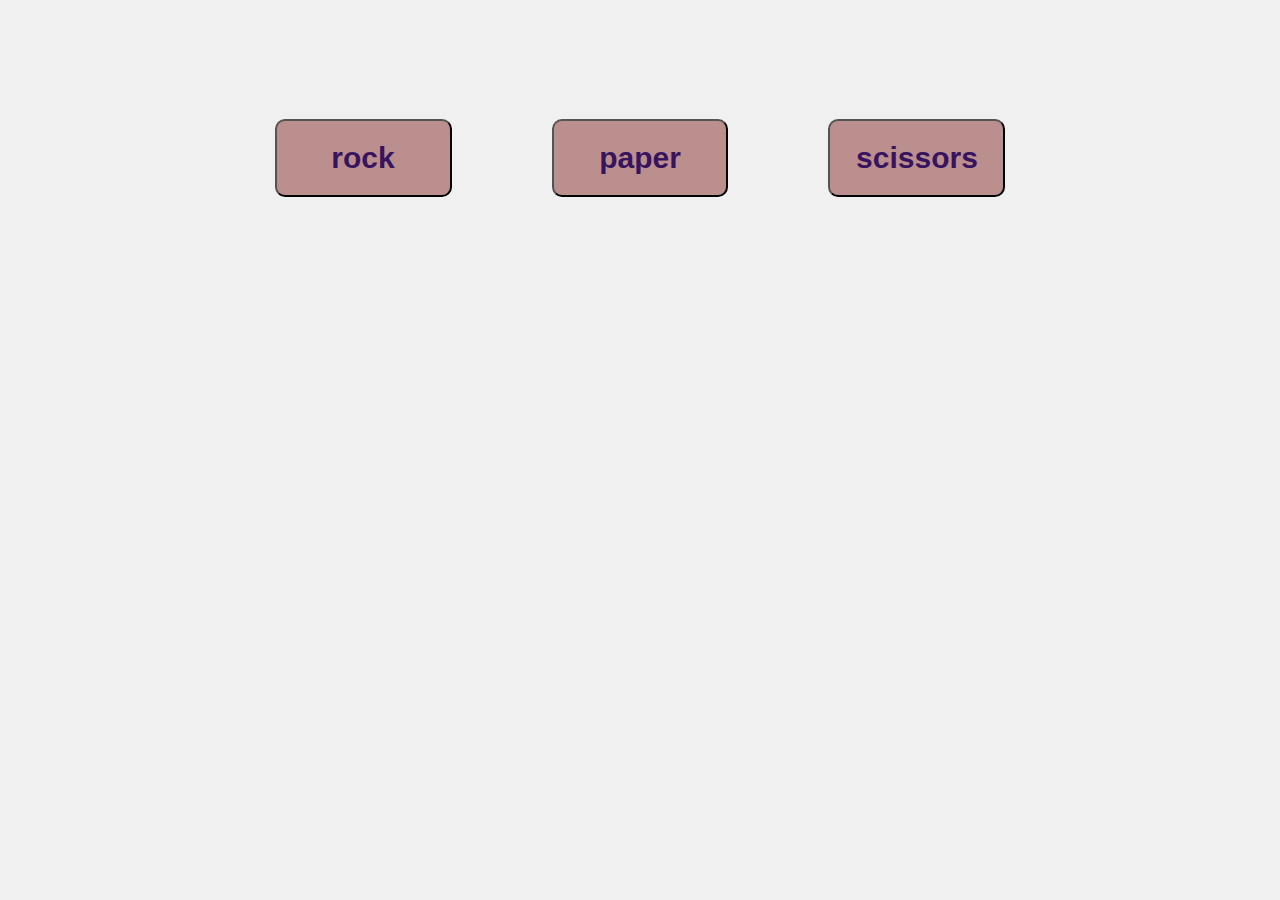
<file: index.html>
<!DOCTYPE html>
<html lang="en">
<head>
    <meta charset="UTF-8">
    <meta name="viewport" content="width=device-width, initial-scale=1.0">
    <title>Rock | Paper | Scissor </title>
    <link rel="stylesheet" href="style.css">
</head>
<body>
    <div id = "buttons">    
    </div>
    <div id = "results">

    </div>
    <script src="scripts/rps.js"></script>
</body>
</html>
</file>
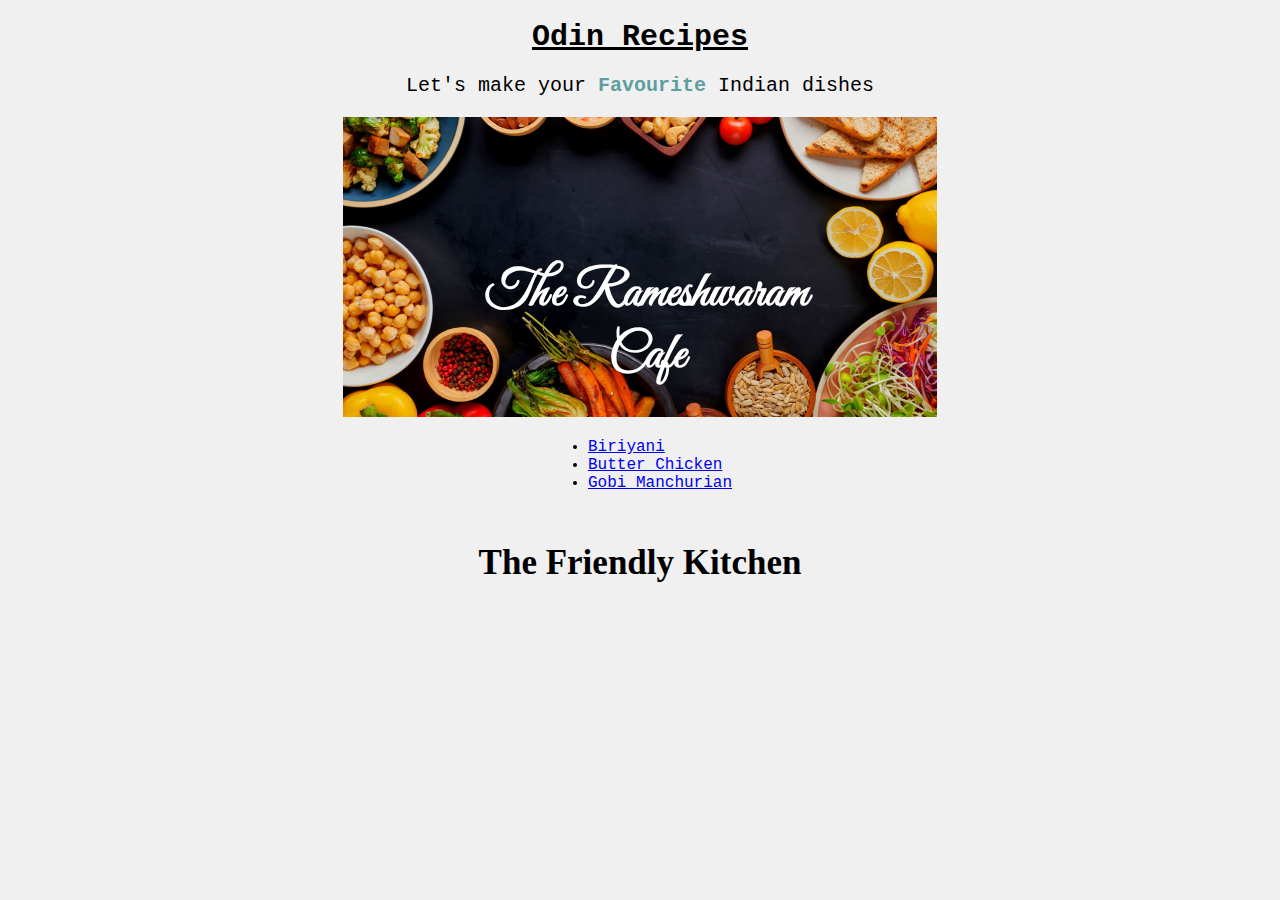
<file: default.html>
<!DOCTYPE html>
<html lang = "en">
<head>
    <meta charset="utf-8">
    <link rel = "stylesheet" href = "style.css">
    <title>Recipes</title>
    <link rel="preconnect" href="https://fonts.googleapis.com">
    <link rel="preconnect" href="https://fonts.gstatic.com" crossorigin>
    <link href="https://fonts.googleapis.com/css2?family=Great+Vibes&display=swap" rel="stylesheet">
</head>
<body>
    <h1 class = "title" >Odin Recipes</h1>
    <p class = "title-p">Let's make your <strong>Favourite</strong> Indian dishes</p>
    <img class = "image" src="food-items-landing.jpg">

    <div class = "container">
    <ul class = "lists">
        <li><a href="recipes/biriyani.html">Biriyani</a></li>
        <li><a href="recipes/butter_chicken.html">Butter Chicken</a></li>
        <li><a href="recipes/gobi.html">Gobi Manchurian</a></li>
    </ul>
    </div>

    <div id = "ftext" >
        <h5>The Rameshwaram <br>Cafe</h5>
    </div>

    <h3>The Friendly Kitchen</h3>
    
</body>
</html>
</file>
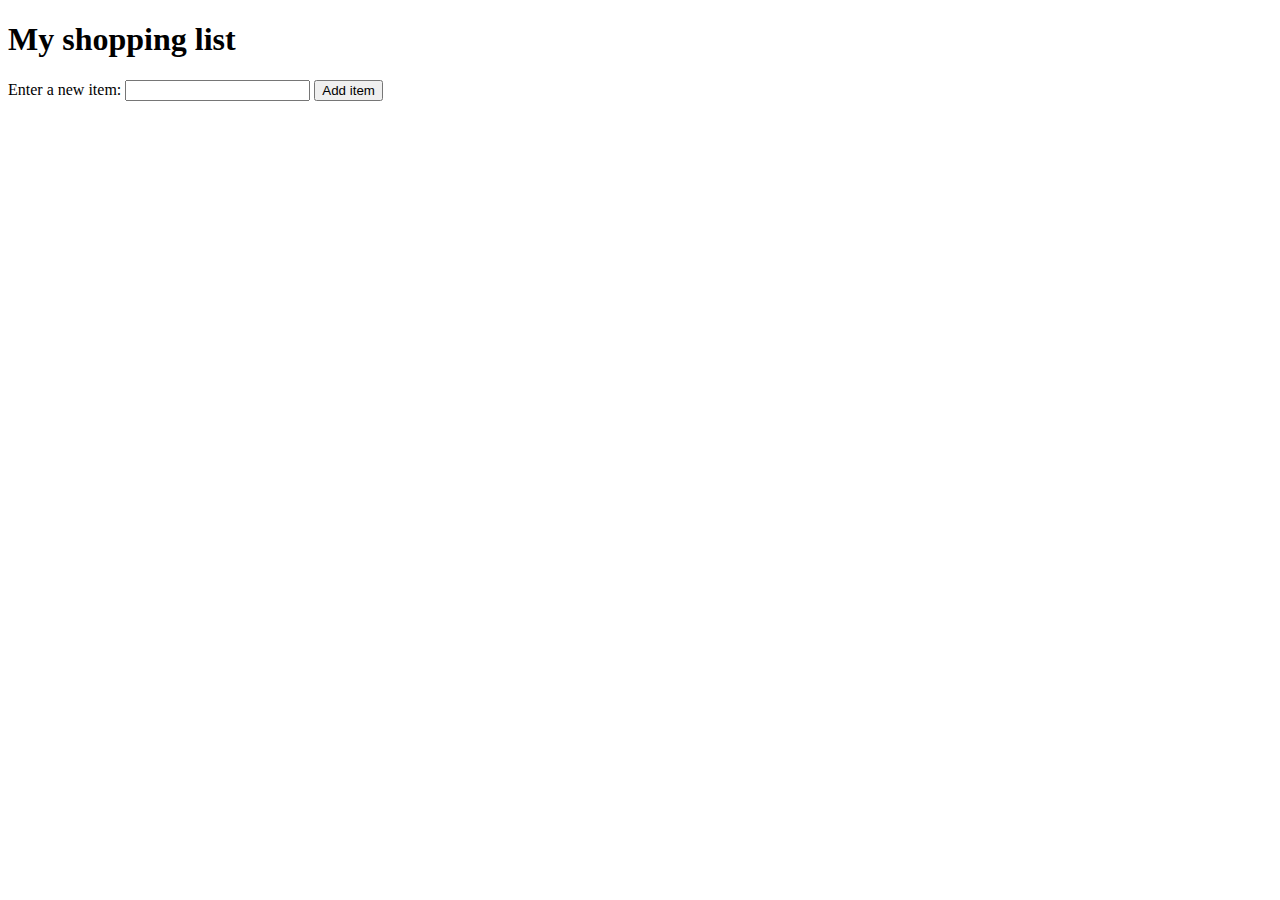
<file: javascipt.html>
<!DOCTYPE html>
<html lang="en-US">
  <head>
    <meta charset="utf-8">
    <meta name="viewport" content="width=device-width, initial-scale=1.0">
    <title>Shopping list example</title>
    <style>
      li {
        margin-bottom: 10px;
      }

      li button {
        font-size: 12px;
        margin-left: 20px;
        color: #666;
      }
    </style>
  </head>
  <body>

    <h1>My shopping list</h1>

    <div>
      <label for="item">Enter a new item:</label>
      <input type="text" name="item" id="item">
      <button id = "button">Add item</button>
    </div>

    <ul>

    </ul>

    <script src="scripts/script.js">

    </script>
  </body>
</html>
</file>
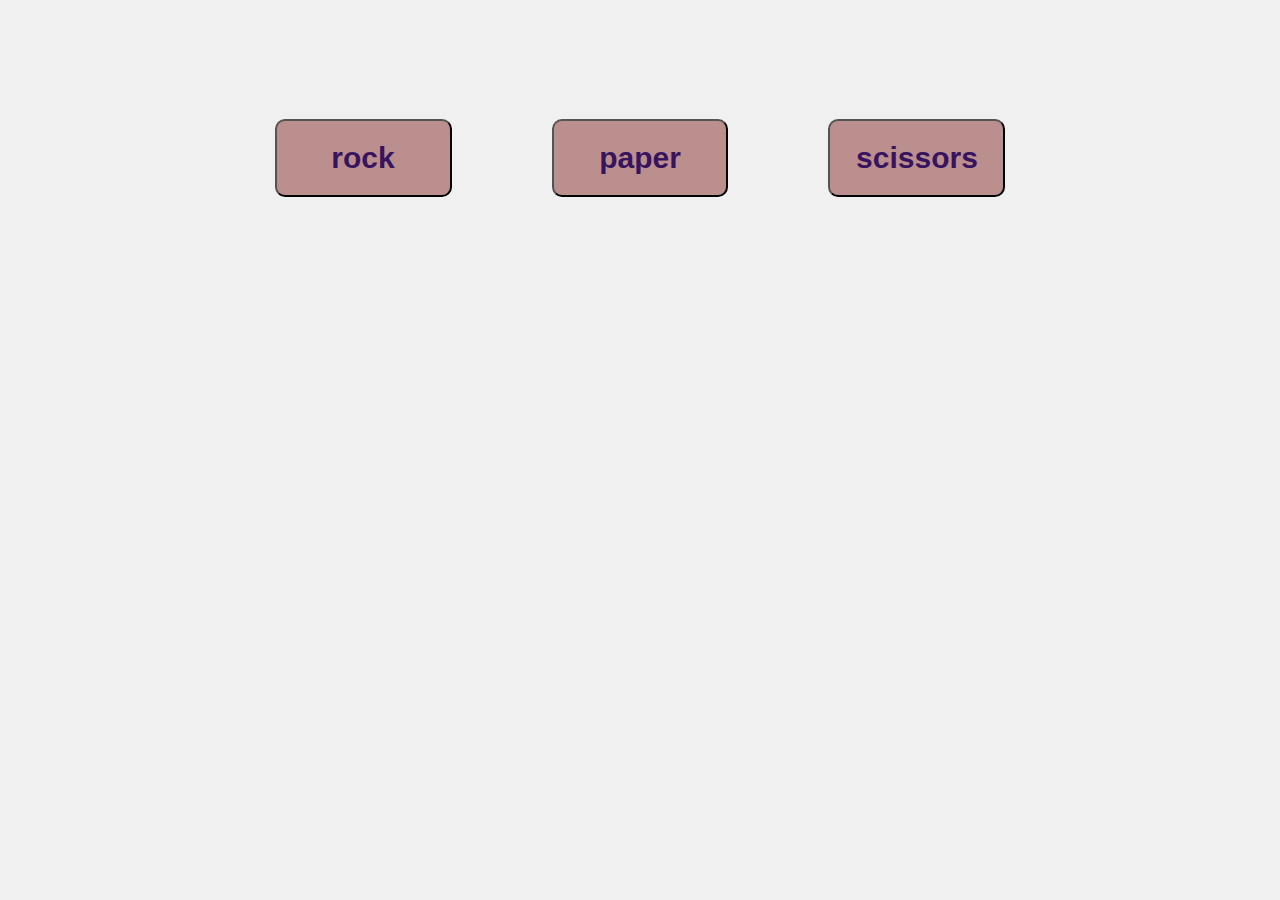
<file: new.html>
<!DOCTYPE html>
<html lang="en">
<head>
    <meta charset="UTF-8">
    <meta name="viewport" content="width=device-width, initial-scale=1.0">
    <title>Document</title>
    <link rel="stylesheet" href="style.css">
</head>
<body>
    <div id = "buttons">    
    </div>
    <div id = "results">

    </div>
    <script src="scripts/rps.js"></script>
</body>
</html>
</file>
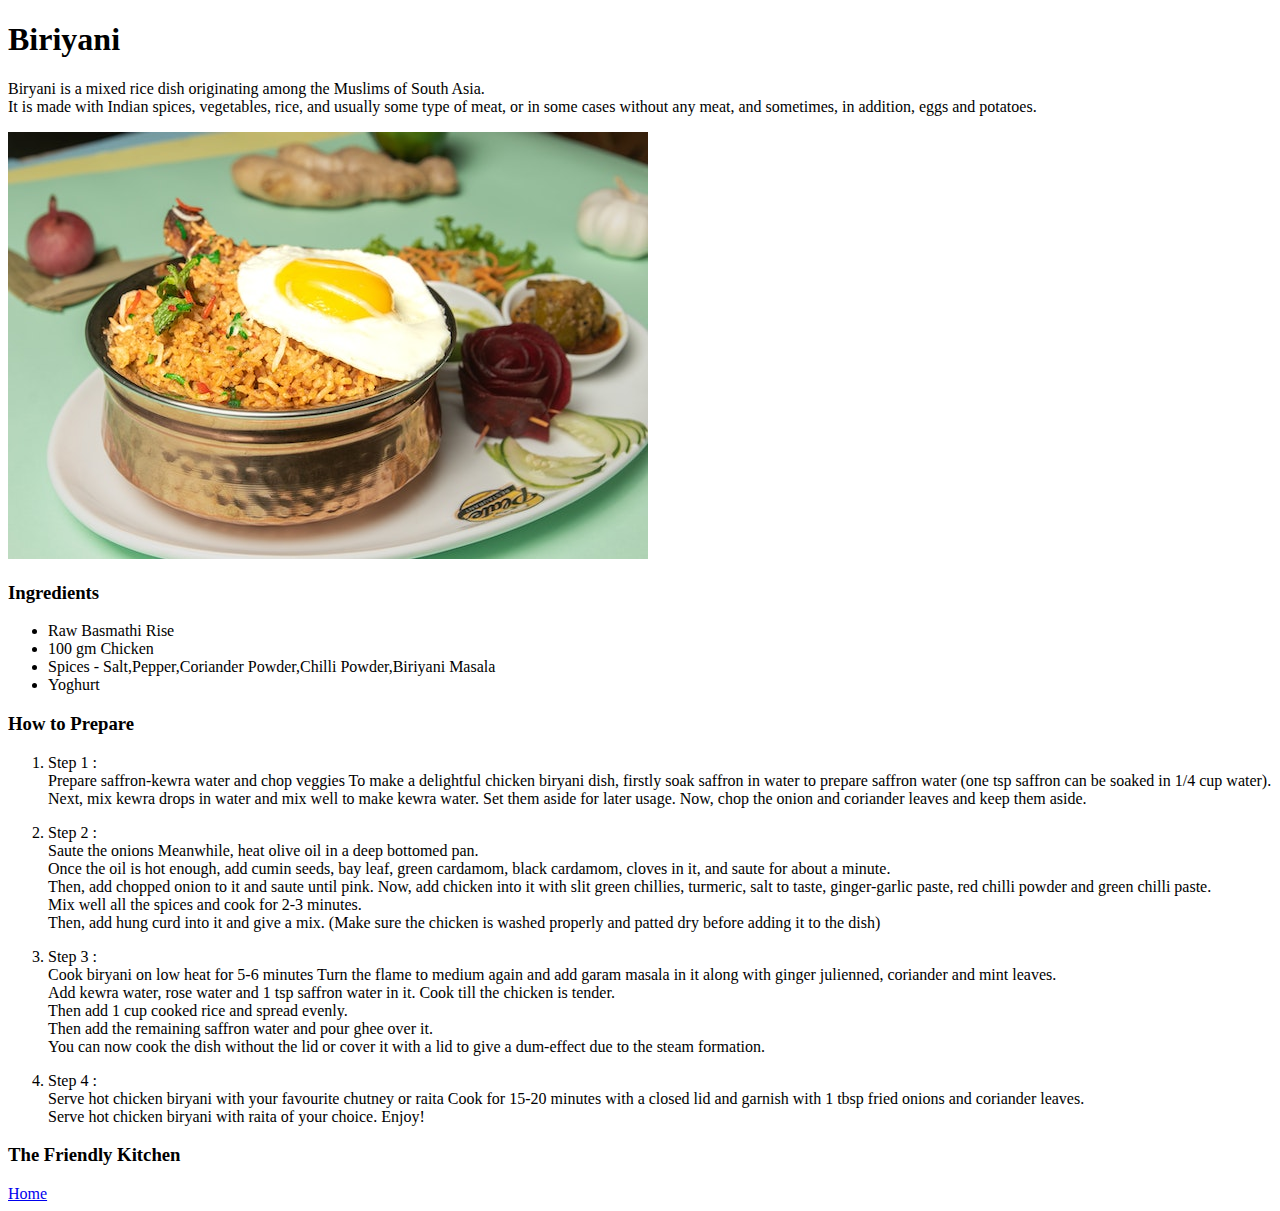
<file: recipes/biriyani.html>
<!DOCTYPE html>
<html lang = "en">
<head>
    <meta charset="utf-8">
    <title>Biriyani</title>
</head>
<body>
    <h1>Biriyani</h1>
    <p>Biryani is a mixed rice dish originating among the Muslims of South Asia.<br> It is made with Indian spices, vegetables, rice, and usually some type of meat, or in some cases without any meat, and sometimes, in addition, eggs and potatoes.</p>
    <img src="biriyani.jpg">
    <h3>Ingredients</h3>
    <ul>
        <li>Raw Basmathi Rise</li>
        <li>100 gm Chicken</li>
        <li>Spices - Salt,Pepper,Coriander Powder,Chilli Powder,Biriyani Masala</li>
        <li>Yoghurt</li>
    </ul>
    <h3>How to Prepare</h3>
    <ol>
        <li>
            <p>Step 1 : <br> Prepare saffron-kewra water and chop veggies

            To make a delightful chicken biryani dish, firstly soak saffron in water to prepare saffron water (one tsp saffron can be soaked in 1/4 cup water). <br> Next, mix kewra drops in water and mix well to make kewra water. Set them aside for later usage. Now, chop the onion and coriander leaves and keep them aside.</p>
        </li>
        <li>
            <p>Step 2 : <br> Saute the onions

                Meanwhile, heat olive oil in a deep bottomed pan.<br> Once the oil is hot enough, add cumin seeds, bay leaf, green cardamom, black cardamom, cloves in it, and saute for about a minute. <br> 
                Then, add chopped onion to it and saute until pink. Now, add chicken into it with slit green chillies, turmeric, salt to taste, ginger-garlic paste, red chilli powder and green chilli paste. <br> Mix well all the spices and cook for 2-3 minutes.<br> Then, add hung curd into it and give a mix. (Make sure the chicken is washed properly and patted dry before adding it to the dish) </p>
        </li>
        <li>
            <p>Step 3 : <br> Cook biryani on low heat for 5-6 minutes

                Turn the flame to medium again and add garam masala in it along with ginger julienned, coriander and mint leaves. <br> Add kewra water, rose water and 1 tsp saffron water in it. Cook till the chicken is tender.<br> Then add 1 cup cooked rice and spread evenly.<br> Then add the remaining saffron water and pour ghee over it.<br> You can now cook the dish without the lid or cover it with a lid to give a dum-effect due to the steam formation.</p>
        </li>
        <li>
            <p>
                Step 4 : <br> Serve hot chicken biryani with your favourite chutney or raita

                Cook for 15-20 minutes with a closed lid and garnish with 1 tbsp fried onions and coriander leaves. <br> Serve hot chicken biryani with raita of your choice. Enjoy!
            </p>
        </li>
    </ol>

    <h3>The Friendly Kitchen</h3>
    <a href="../index.html">Home</a>
    
</body>
</html>
</file>
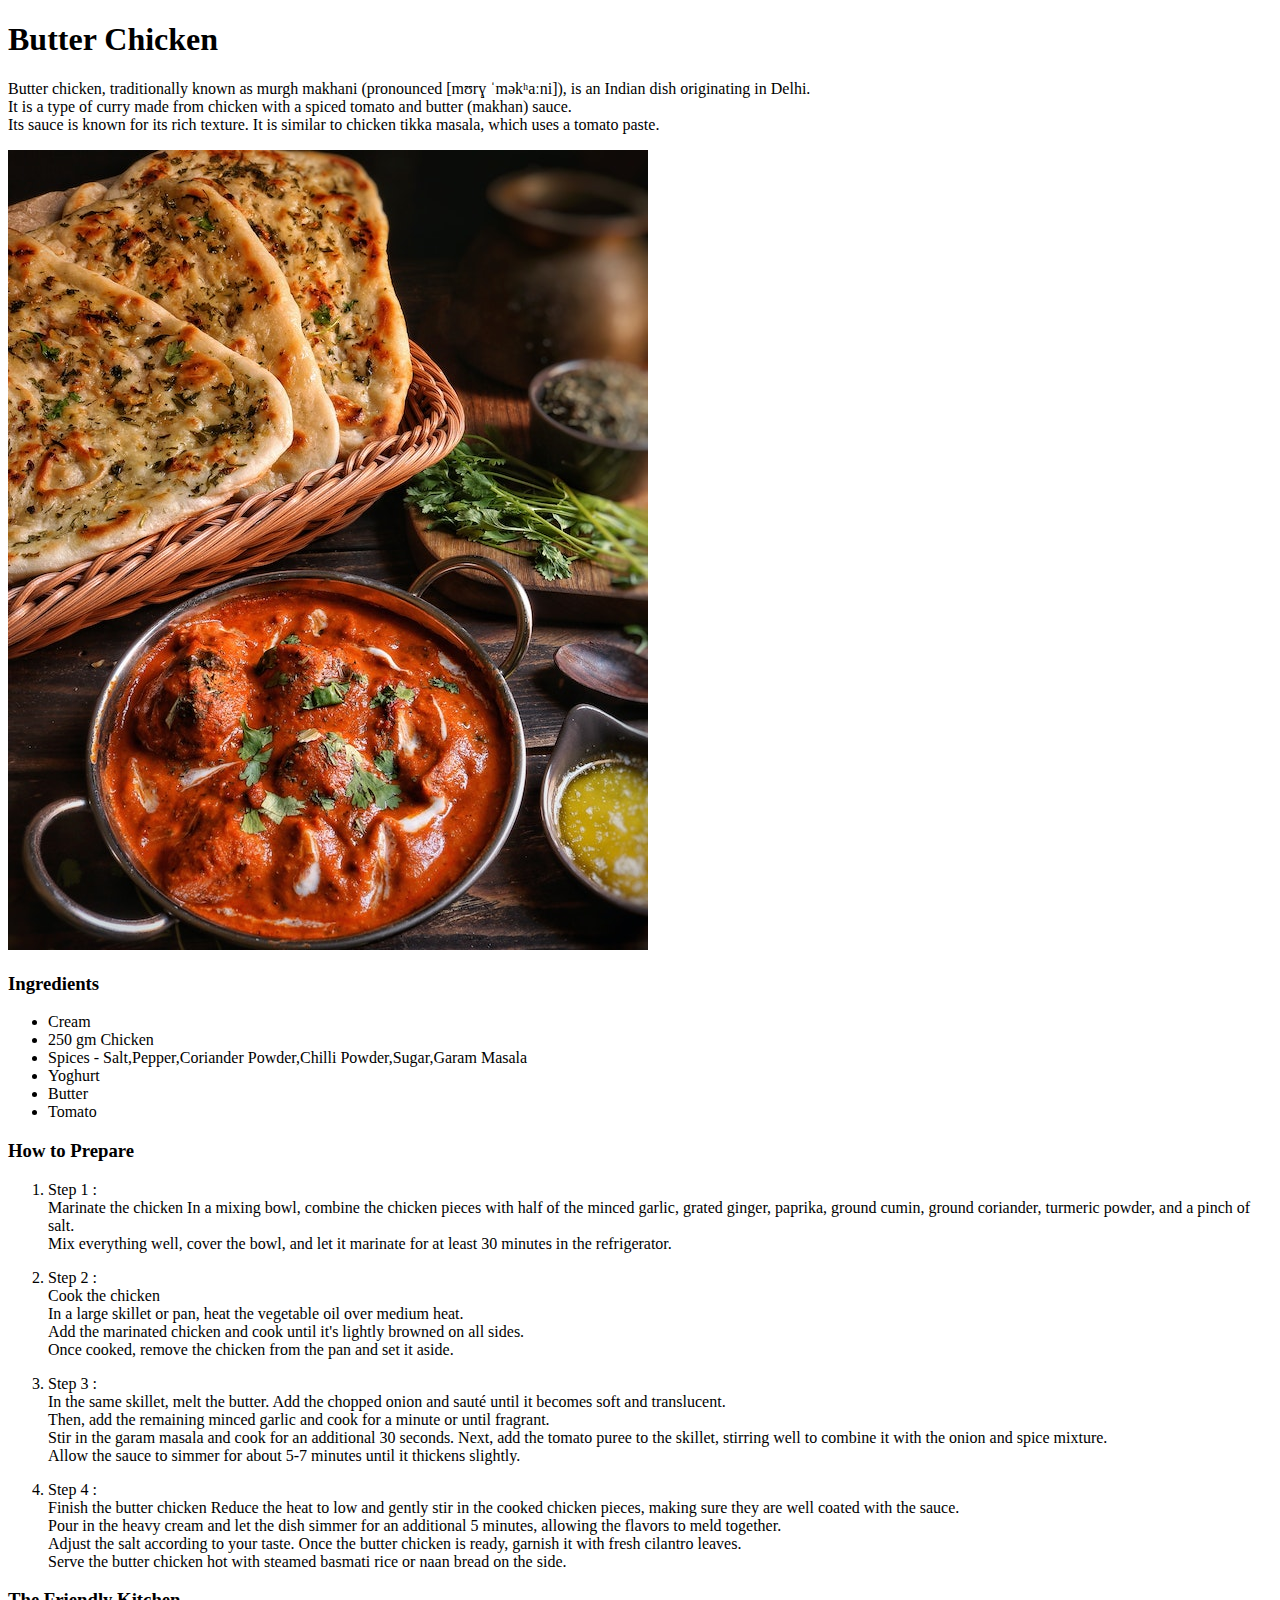
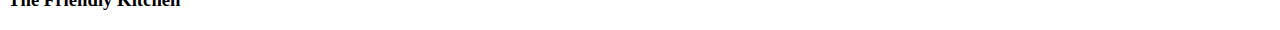
<file: recipes/butter_chicken.html>
<!DOCTYPE html>
<html lang = "en">
<head>
    <meta charset="utf-8">
    <title>Butter Chicken</title>
</head>
<body>
    <h1>Butter Chicken</h1>
    <p>Butter chicken, traditionally known as murgh makhani (pronounced [mʊrɣ ˈməkʰaːni]), is an Indian dish originating in Delhi.<br> It is a type of curry made from chicken with a spiced tomato and butter (makhan) sauce. <br>Its sauce is known for its rich texture. It is similar to chicken tikka masala, which uses a tomato paste.</p>
    <img src="Butterchicken.jpg">
    <h3>Ingredients</h3>
    <ul>
        <li>Cream</li>
        <li>250 gm Chicken</li>
        <li>Spices - Salt,Pepper,Coriander Powder,Chilli Powder,Sugar,Garam Masala</li>
        <li>Yoghurt</li>
        <li>Butter</li>
        <li>Tomato</li>
    </ul>
    <h3>How to Prepare</h3>
    <ol>
        <li>
            <p>Step 1 : <br> Marinate the chicken
                In a mixing bowl, combine the chicken pieces with half of the minced garlic, grated ginger, paprika, ground cumin, ground coriander, turmeric powder, and a pinch of salt. <br>Mix everything well, cover the bowl, and let it marinate for at least 30 minutes in the refrigerator.</p>
        </li>
        <li>
            <p>Step 2 : <br> Cook the chicken<br>
                In a large skillet or pan, heat the vegetable oil over medium heat. <br> Add the marinated chicken and cook until it's lightly browned on all sides.<br> Once cooked, remove the chicken from the pan and set it aside.</p>
        </li>
        <li>
            <p>Step 3 : <br> In the same skillet, melt the butter. Add the chopped onion and sauté until it becomes soft and translucent. <br>Then, add the remaining minced garlic and cook for a minute or until fragrant. <br>Stir in the garam masala and cook for an additional 30 seconds.

                Next, add the tomato puree to the skillet, stirring well to combine it with the onion and spice mixture. <br>Allow the sauce to simmer for about 5-7 minutes until it thickens slightly.</p>
        </li>
        <li>
            <p>
                Step 4 : <br>  Finish the butter chicken
                Reduce the heat to low and gently stir in the cooked chicken pieces, making sure they are well coated with the sauce.<br> Pour in the heavy cream and let the dish simmer for an additional 5 minutes, allowing the flavors to meld together. <br>Adjust the salt according to your taste.
                
                Once the butter chicken is ready, garnish it with fresh cilantro leaves.<br> Serve the butter chicken hot with steamed basmati rice or naan bread on the side.
            </p>
        </li>
    </ol>

    <h3>The Friendly Kitchen</h3>
    
</body>
</html>
</file>
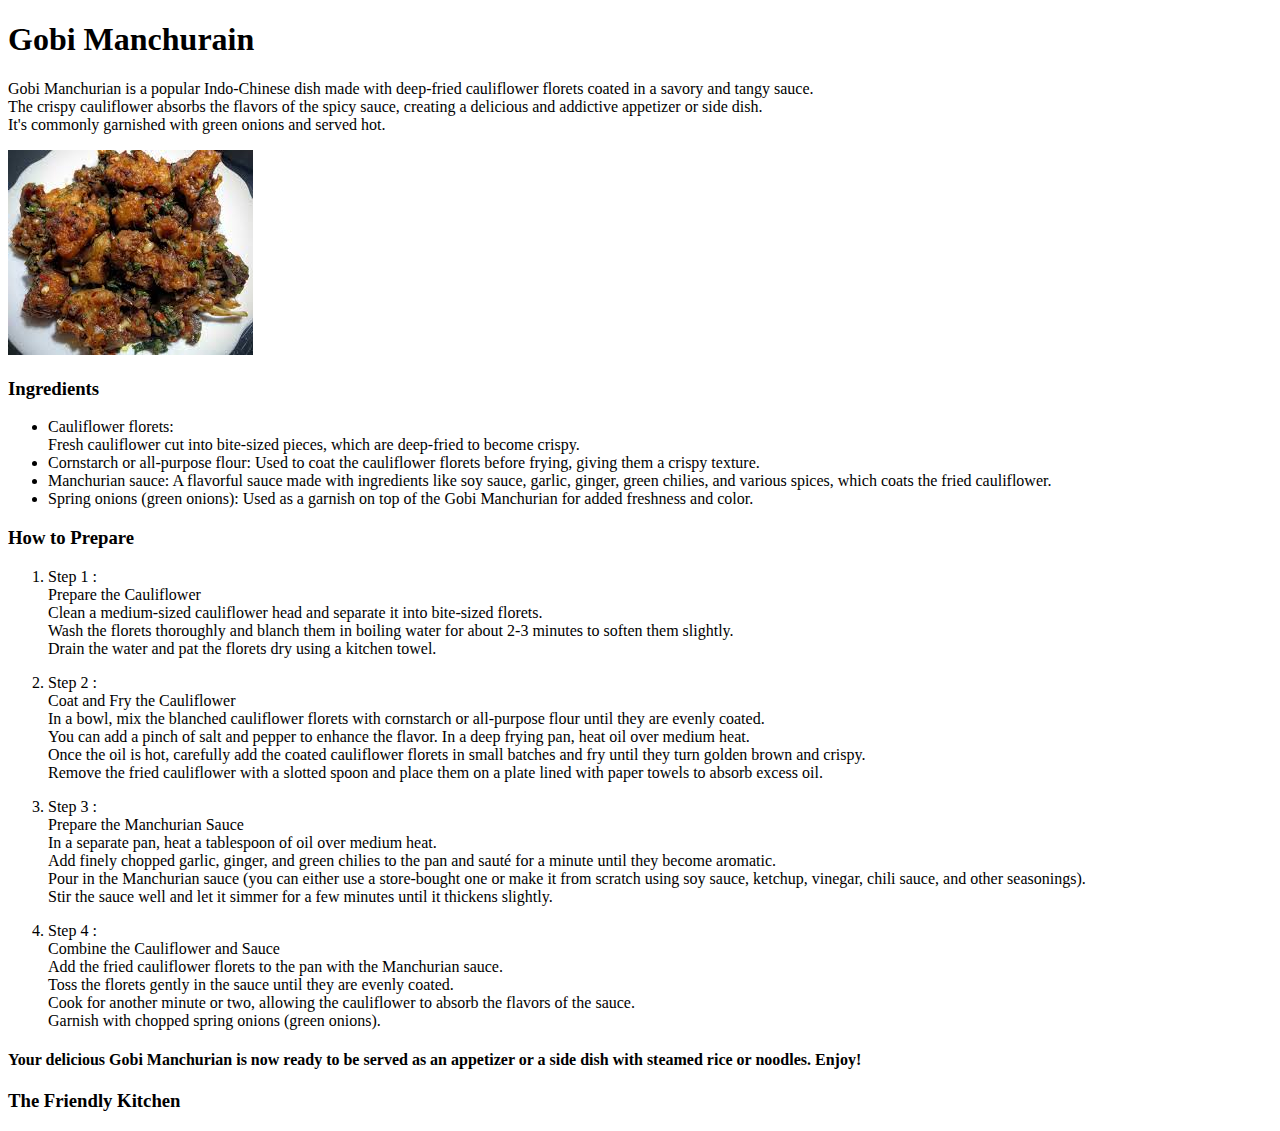
<file: recipes/gobi.html>
<!DOCTYPE html>
<html lang = "en">
<head>
    <meta charset="utf-8">
    <title>Gobi</title>
</head>
<body>
    <h1>Gobi Manchurain</h1>
    <p>Gobi Manchurian is a popular Indo-Chinese dish made with deep-fried cauliflower florets coated in a savory and tangy sauce.<br> The crispy cauliflower absorbs the flavors of the spicy sauce, creating a delicious and addictive appetizer or side dish. <br>It's commonly garnished with green onions and served hot.</p>
    <img src="gobi.jpg">
    <h3>Ingredients</h3>
    <ul>
        <li>Cauliflower florets: <br> Fresh cauliflower cut into bite-sized pieces, which are deep-fried to become crispy.</li>
        <li>Cornstarch or all-purpose flour: Used to coat the cauliflower florets before frying, giving them a crispy texture.</li>
        <li>Manchurian sauce: A flavorful sauce made with ingredients like soy sauce, garlic, ginger, green chilies, and various spices, which coats the fried cauliflower.</li>
        <li>Spring onions (green onions): Used as a garnish on top of the Gobi Manchurian for added freshness and color.</li>
    </ul>
    <h3>How to Prepare</h3>
    <ol>
        <li>
            <p>Step 1 : <br> Prepare the Cauliflower<br>

                Clean a medium-sized cauliflower head and separate it into bite-sized florets.<br>
                Wash the florets thoroughly and blanch them in boiling water for about 2-3 minutes to soften them slightly.<br>
                Drain the water and pat the florets dry using a kitchen towel.</p>
        </li>
        <li>
            <p>Step 2 : <br> Coat and Fry the Cauliflower<br>

                In a bowl, mix the blanched cauliflower florets with cornstarch or all-purpose flour until they are evenly coated. <br>You can add a pinch of salt and pepper to enhance the flavor.
                In a deep frying pan, heat oil over medium heat.<br> Once the oil is hot, carefully add the coated cauliflower florets in small batches and fry until they turn golden brown and crispy.<br>
                Remove the fried cauliflower with a slotted spoon and place them on a plate lined with paper towels to absorb excess oil.</p>
        </li>
        <li>
            <p>Step 3 : <br> Prepare the Manchurian Sauce<br>

                In a separate pan, heat a tablespoon of oil over medium heat.<br>
                Add finely chopped garlic, ginger, and green chilies to the pan and sauté for a minute until they become aromatic.<br>
                Pour in the Manchurian sauce (you can either use a store-bought one or make it from scratch using soy sauce, ketchup, vinegar, chili sauce, and other seasonings).<br>
                Stir the sauce well and let it simmer for a few minutes until it thickens slightly.</p>
        </li>
        <li>
            <p>
                Step 4 : <br>  Combine the Cauliflower and Sauce<br>

                Add the fried cauliflower florets to the pan with the Manchurian sauce.<br>
                Toss the florets gently in the sauce until they are evenly coated.<br>
                Cook for another minute or two, allowing the cauliflower to absorb the flavors of the sauce.<br>
                Garnish with chopped spring onions (green onions).
            </p>
        </li>
    </ol>

    <h4>Your delicious Gobi Manchurian is now ready to be served as an appetizer or a side dish with steamed rice or noodles. Enjoy!</h4>
    <h3>The Friendly Kitchen</h3>
    
</body>
</html>
</file>
<file: style.css>
@font-face {
    font-family: "Yanone Kaffeesatz";
    src: url("../fonts/YanoneKaffeesatz-Regular.ttf");
}


body{
    font-family: 'Courier New', Courier, monospace;
    background-color: #f0f0f0;
}



.image{
    height: 300px;
    width: 100% ;
    object-fit: contain;
}


.title{
    font-size: 30px;
    text-align: center;
    font-weight:bold;
    text-decoration-line:underline;

}

.title-p{
    text-align: center;
    font-size: 20px;
}


.container{
    align-items: center;
    text-align: center;
}

.lists{
    display: inline-block;
    text-align: left;
}

h3 {
    font-family:Cambria, Cochin, Georgia, Times, 'Times New Roman', serif;
    text-align: center;
    font-size: 35px;
}

h3:hover{
    transform: scale(1.3);
    transition: ease-in-out;
}

strong{
    color: cadetblue;
}

#ftext {
    position: absolute;
    text-align: center;
    color: white;
    font-size: 60px;
    top: 20%;
    left: 38%;
    font-family: "Great Vibes", cursive;
    font-weight: 400;
    font-style: normal;
    /*filter: blur(8px);  */
}

#ftext:hover {
    transform: scale(1.2);
    transition:ease-in-out,1s;
}

#buttons{
    display: flex;
    justify-content: center;
    gap: 100px;
    
    align-items: center;
    height: 300px;
    flex-direction: row;

}
button{
    align-self: center;
    width: 14%;
    height: 78px;
    font-size: 30px;
    font-weight: bolder;
    background-color: rosybrown;
    border-radius: 10px;
    color: #38135e;
}

#results{
    display: flex;
    flex-direction: column;
    align-items: center;
    justify-content: center;
    gap:8px;
}

.roundresult{
    width: 50%;
    text-align: center;
    border-radius: 10px;
    height: 20px;
}


.FinalResult{
    font-size: 123px;
    font-weight: bold;
}
</file>
